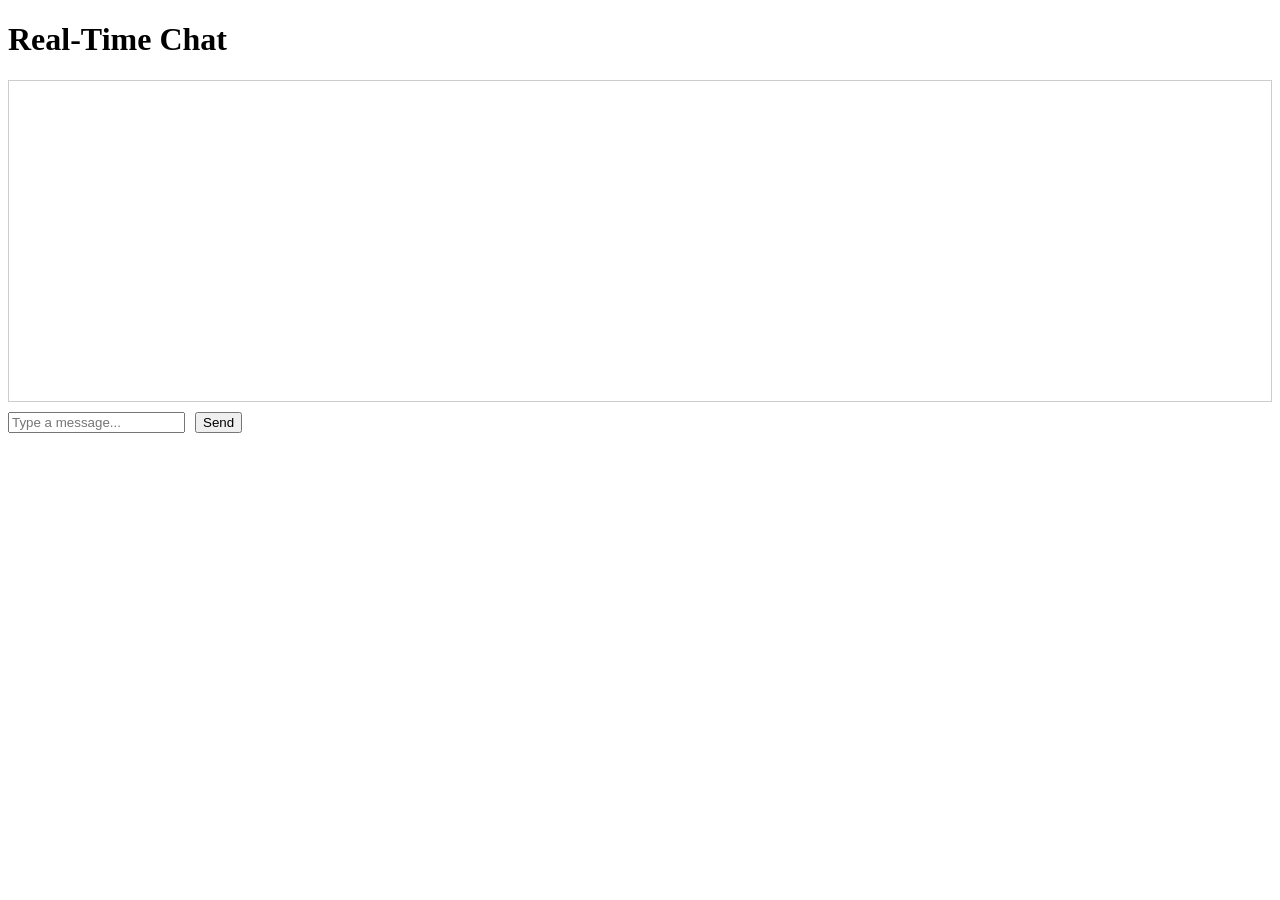
<file: index.html>
<!DOCTYPE html>
<html lang="en">
<head>
    <meta charset="UTF-8">
    <meta name="viewport" content="width=device-width, initial-scale=1.0">
    <title>Real-time Chat</title>
    <style>
        #messages { height: 300px; overflow-y: scroll; border: 1px solid #ccc; margin-bottom: 10px; padding: 10px; }
        #inputArea { display: flex; gap: 10px; }
    </style>
</head>
<body>
    <h1>Real-Time Chat</h1>
    <div id="messages"></div>
    <div id="inputArea">
        <input type="text" id="messageInput" placeholder="Type a message..." />
        <button onclick="sendMessage()">Send</button>
    </div>

    <script>
        const messagesDiv = document.getElementById('messages');
        const messageInput = document.getElementById('messageInput');

        // Fetch messages every 2 seconds
        setInterval(fetchMessages, 2000);

        function fetchMessages() {
            fetch('fetch_messages.php')
                .then(response => response.json())
                .then(data => {
                    if (data.status === 'success') {
                        messagesDiv.innerHTML = data.messages.join('<br>');
                    }
                });
        }

        function sendMessage() {
            const message = messageInput.value;
            if (!message) return;

            fetch('webhook.php', {
                method: 'POST',
                headers: { 'Content-Type': 'application/json' },
                body: JSON.stringify({ message })
            })
            .then(response => response.json())
            .then(data => {
                if (data.status === 'success') {
                    messageInput.value = '';
                    fetchMessages();
                }
            });
        }
    </script>
</body>
</html>
</file>
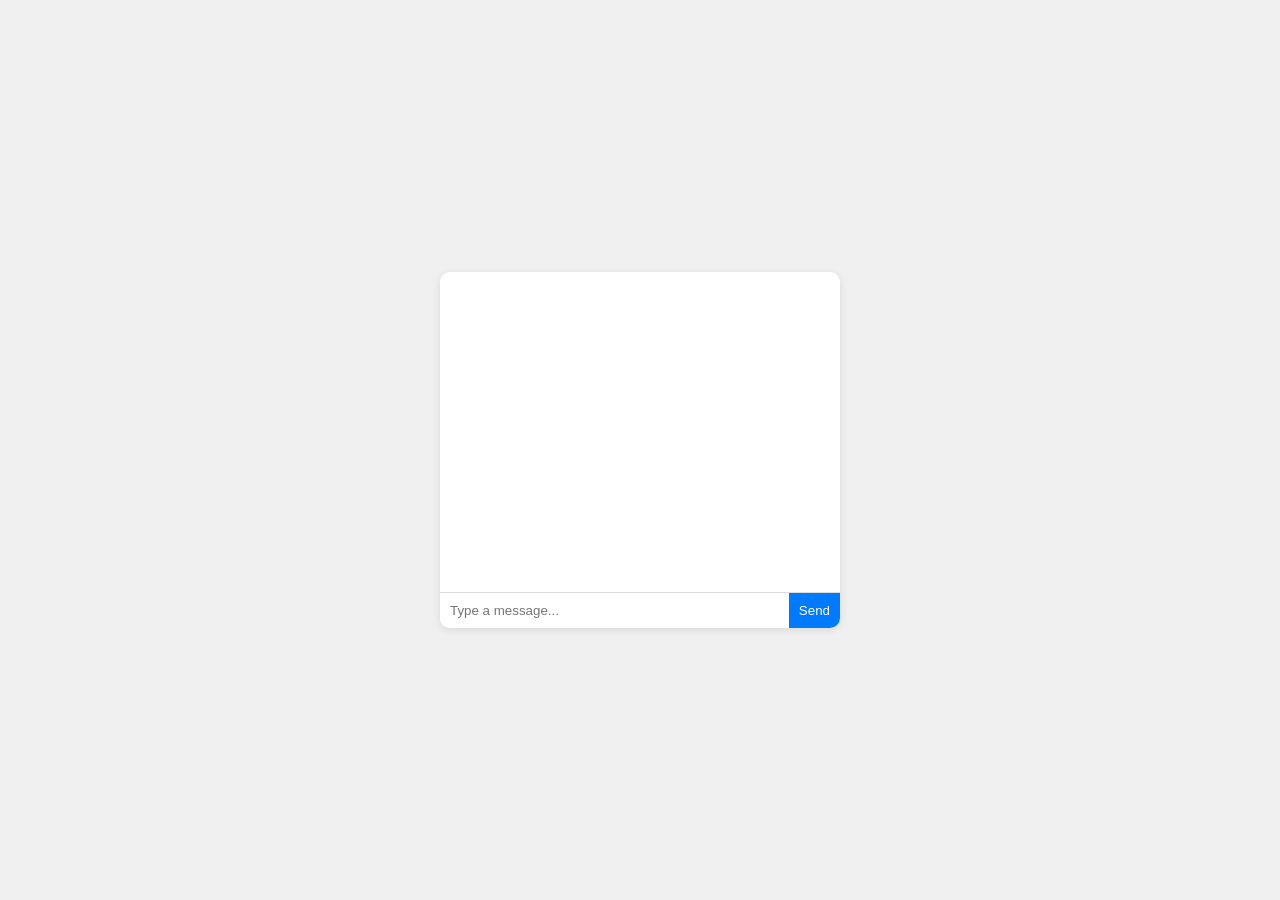
<file: exa2/index.html>
<!DOCTYPE html>
<html lang="en">
<head>
    <meta charset="UTF-8">
    <meta name="viewport" content="width=device-width, initial-scale=1.0">
    <title>Chat App</title>
    <link rel="stylesheet" href="style.css">
</head>
<body>
    <div id="chat-container">
        <div id="messages"></div>
        <form id="chat-form">
            <input type="text" id="message-input" placeholder="Type a message..." required>
            <button type="submit">Send</button>
        </form>
    </div>
    <script src="app.js"></script>
</body>
</html>
</file>
<file: exa2/style.css>
body {
    font-family: Arial, sans-serif;
    display: flex;
    justify-content: center;
    align-items: center;
    height: 100vh;
    margin: 0;
    background: #f0f0f0;
}
#chat-container {
    width: 100%;
    max-width: 400px;
    background: #fff;
    border-radius: 10px;
    overflow: hidden;
    box-shadow: 0 2px 10px rgba(0, 0, 0, 0.1);
}
#messages {
    height: 300px;
    overflow-y: auto;
    padding: 10px;
    border-bottom: 1px solid #ddd;
}
#chat-form {
    display: flex;
}
#message-input {
    flex: 1;
    padding: 10px;
    border: none;
    outline: none;
}
button {
    padding: 10px;
    border: none;
    background: #007BFF;
    color: #fff;
    cursor: pointer;
}
button:hover {
    background: #0056b3;
}
</file>
